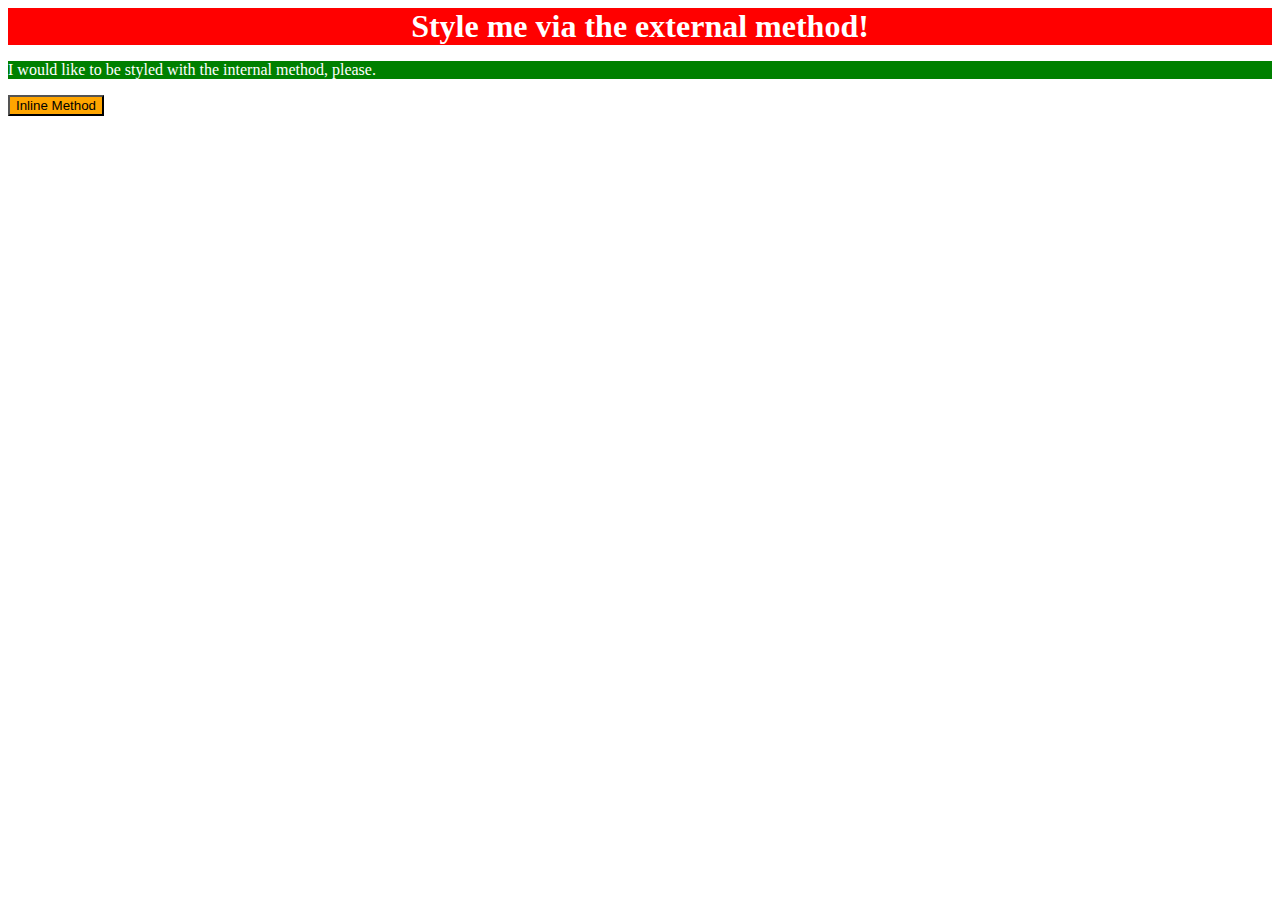
<file: foundations/intro-to-css/01-css-methods/index.html>
<!DOCTYPE html>
<html lang="en">
  <head>
    <meta charset="UTF-8">
    <meta http-equiv="X-UA-Compatible" content="IE=edge">
    <meta name="viewport" content="width=device-width, initial-scale=1.0">
    <title>Methods for Adding CSS</title>
    <link rel="stylesheet" href="style.css">
    <style>
      p {
        background-color: green;
        color: white;
      }
    </style>
  </head>
  <body>
    <div>Style me via the external method!</div>
    <p>I would like to be styled with the internal method, please.</p>
    <button style="background-color: orange;">Inline Method</button>
  </body>
</html>
</file>
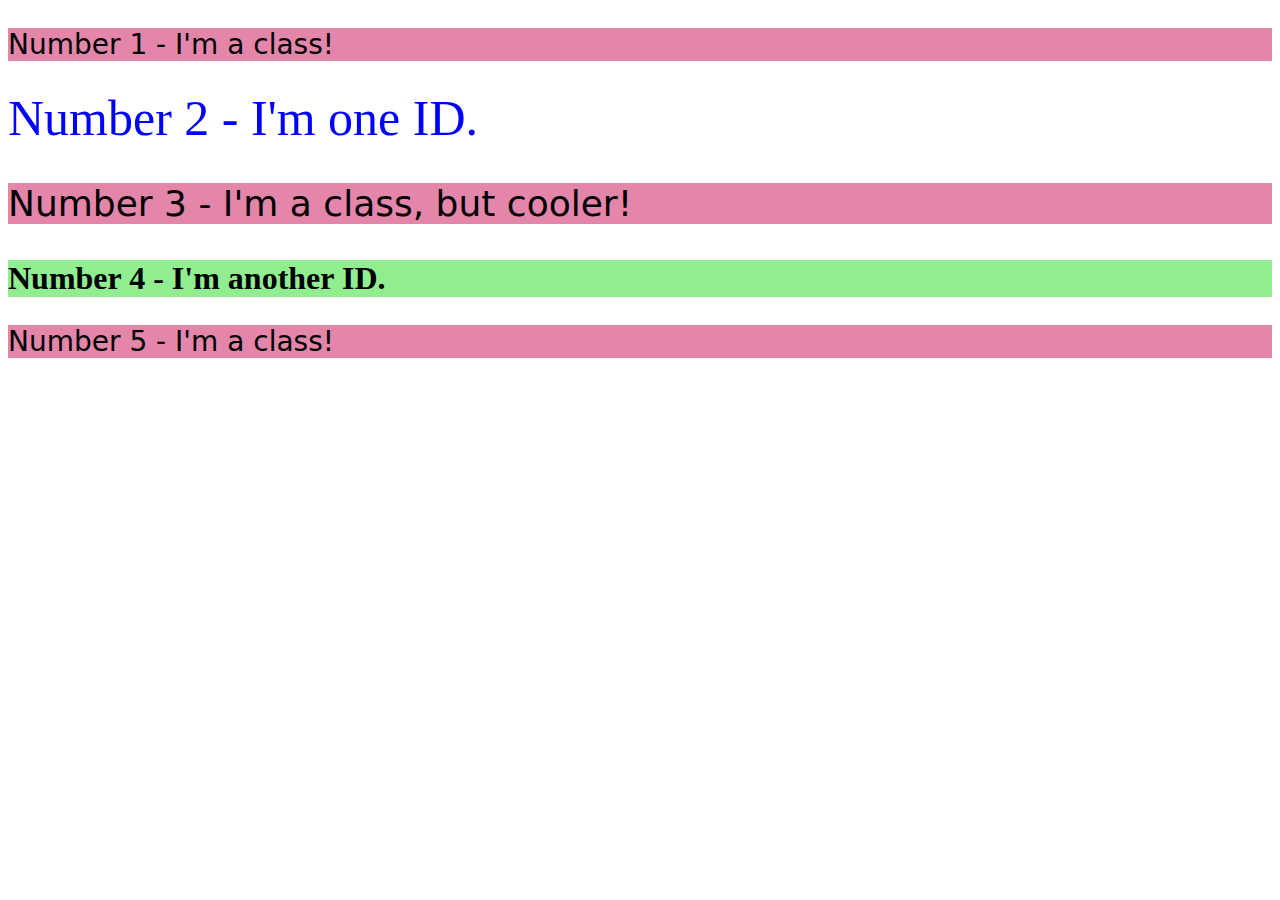
<file: foundations/intro-to-css/02-class-id-selectors/index.html>
<!DOCTYPE html>
<html lang="en">
  <head>
    <meta charset="UTF-8">
    <meta http-equiv="X-UA-Compatible" content="IE=edge">
    <meta name="viewport" content="width=device-width, initial-scale=1.0">
    <title>Class and ID Selectors</title>
    <link rel="stylesheet" href="style.css">
  </head>
  <body>
    <p class="odd">Number 1 - I'm a class!</p>
    <div id=two>Number 2 - I'm one ID.</div>
    <p class="odd special">Number 3 - I'm a class, but cooler!</p>
    <div id="four">Number 4 - I'm another ID.</div>
    <p class="odd">Number 5 - I'm a class!</p>
  </body>
</html>
</file>
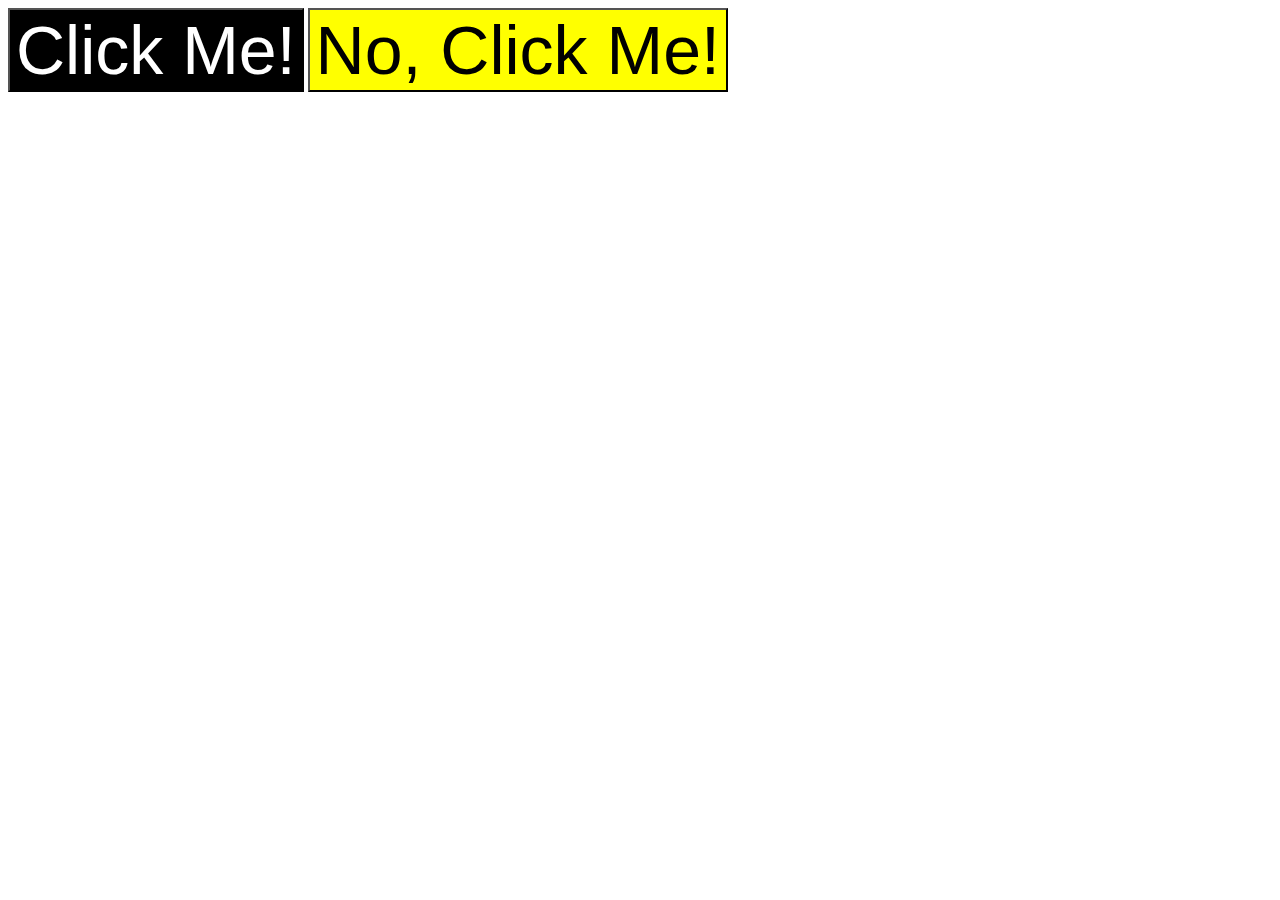
<file: foundations/intro-to-css/03-grouping-selectors/index.html>
<!DOCTYPE html>
<html lang="en">
  <head>
    <meta charset="UTF-8">
    <meta http-equiv="X-UA-Compatible" content="IE=edge">
    <meta name="viewport" content="width=device-width, initial-scale=1.0">
    <title>Grouping Selectors</title>
    <link rel="stylesheet" href="style.css">
  </head>
  <body>
    <button class="left-button">Click Me!</button>
    <button class="right-button">No, Click Me!</button>
  </body>
</html>
</file>
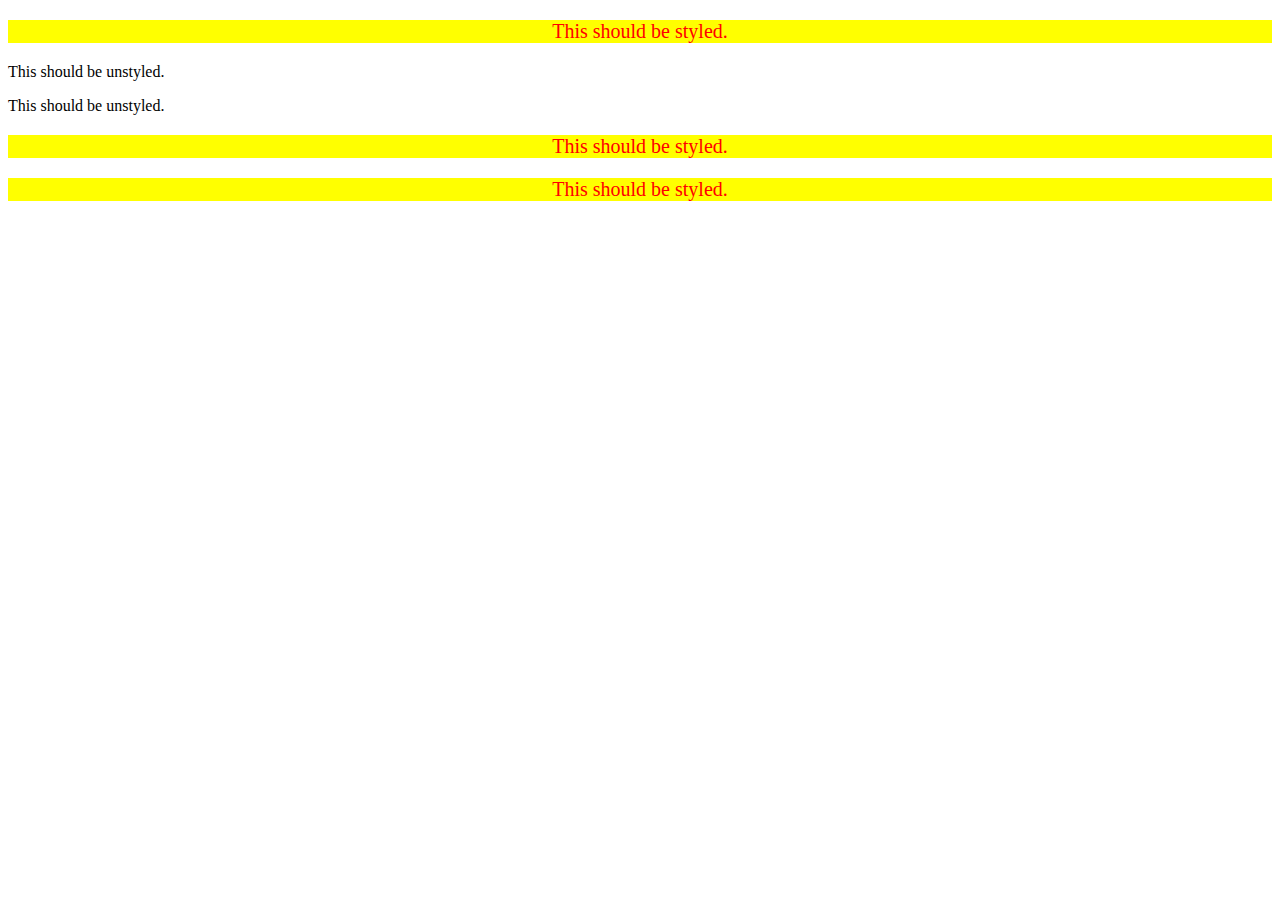
<file: foundations/intro-to-css/05-descendant-combinator/index.html>
<!DOCTYPE html>
<html lang="en">
  <head>
    <meta charset="UTF-8">
    <meta http-equiv="X-UA-Compatible" content="IE=edge">
    <meta name="viewport" content="width=device-width, initial-scale=1.0">
    <title>Descendant Combinator</title>
    <link rel="stylesheet" href="style.css">
  </head>
  <body>
    <div class="container">
      <p class="text">This should be styled.</p>
    </div>
    <p class="text">This should be unstyled.</p>
    <p class="text">This should be unstyled.</p>
    <div class="container">
      <p class="text">This should be styled.</p>
      <p class="text">This should be styled.</p>
    </div>
  </body>
</html>
</file>
<file: foundations/intro-to-css/01-css-methods/style.css>
div {
	background-color: red;
	color: white;
	font-weight: bold;
	font-size: 32px;
	text-align: center;
}
</file>
<file: foundations/intro-to-css/02-class-id-selectors/style.css>
.odd {
	background-color: #e386aa;
	font-family: "Verdana", "DejaVu Sans", sans-serif;
	font-size: 28px;
}

.odd.special {
	font-size: 36px;
}

#two {
	color: blue;
	font-size: 50px;
}

#four {
	background-color: lightgreen;
	font-weight: bold;
	font-size: 32px;
}
</file>
<file: foundations/intro-to-css/03-grouping-selectors/style.css>
.left-button, .right-button {
	font-family: "Helvetica", "Times New Roman", sans-serif;
	font-size: 68px;
}

.left-button {
	background-color: black;
	color: white;
}

.right-button {
	background-color: yellow;
	color: black;
}
</file>
<file: foundations/intro-to-css/05-descendant-combinator/style.css>
div p {
	background-color: yellow;
	color: red;
	font-size: 20px;
	text-align: center;
}
</file>
